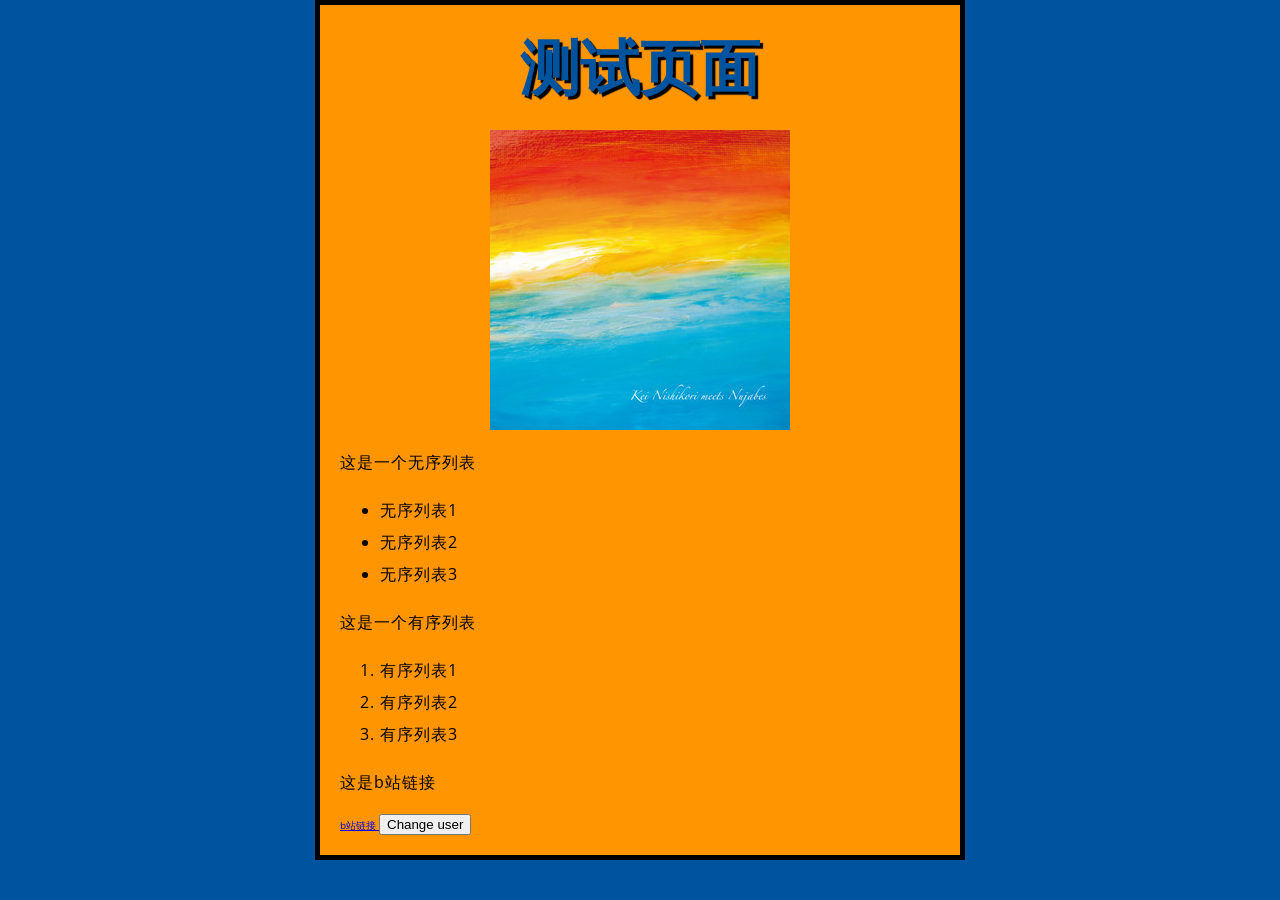
<file: web-projects/test-site/index.html>
<!doctype html>
<html lang="en-US">
  <head>
    <meta charset="utf-8" />
    <meta name="viewport" content="width=device-width" />
    <title>My test page</title>
    <link href="styles/style.css" rel="stylesheet" />
    <link href="https://fonts.googleapis.com/css?family=Open+Sans"rel="stylesheet" />
  </head>
  <body>
    <h1>测试页面</h1>

    <img src="images\nujabes-rainbow.jpg" alt="nujabes-rainbow" />
    
    <!--列表-->
    <p>这是一个无序列表</p>

    <ul>
        <li>无序列表1</li>
        <li>无序列表2</li>
        <li>无序列表3</li>
    </ul>

    <p>这是一个有序列表</p>

    <ol>
        <li>有序列表1</li>
        <li>有序列表2</li>
        <li>有序列表3</li>
    </ol>

    <!--链接-->
    <p>这是b站链接</p>

    <a href="https://www.bilibili.com/">
        b站链接
    </a>
    <button>Change user</button>
    <script src="scripts/main.js"></script>
  </body>
</html>
</file>
<file: web-projects/test-site/styles/style.css>
html {
    font-size: 10px; /* px 表示“像素（pixel）”: 基础字号为 10 像素 */
    font-family: "Open Sans", sans-serif; /* 这应该是你从 Google Fonts 得到的其余输出。 */
  }

h1 {
    font-size: 60px;
    text-align: center;
}

p,
li {
    font-size: 16px;
    line-height: 2;
    letter-spacing: 1px;
}

html {
    background-color: #00539f;
  }

  
body {
    width: 600px;
    margin: 0 auto;
    background-color: #ff9500;
    padding: 0 20px 20px 20px;
    border: 5px solid black;
}

h1 {
    margin: 0;
    padding: 20px 0;
    color: #00539f;
    text-shadow: 3px 3px 1px black;
  }
  
img {
  display: block;
  margin: 0 auto;
}
</file>
